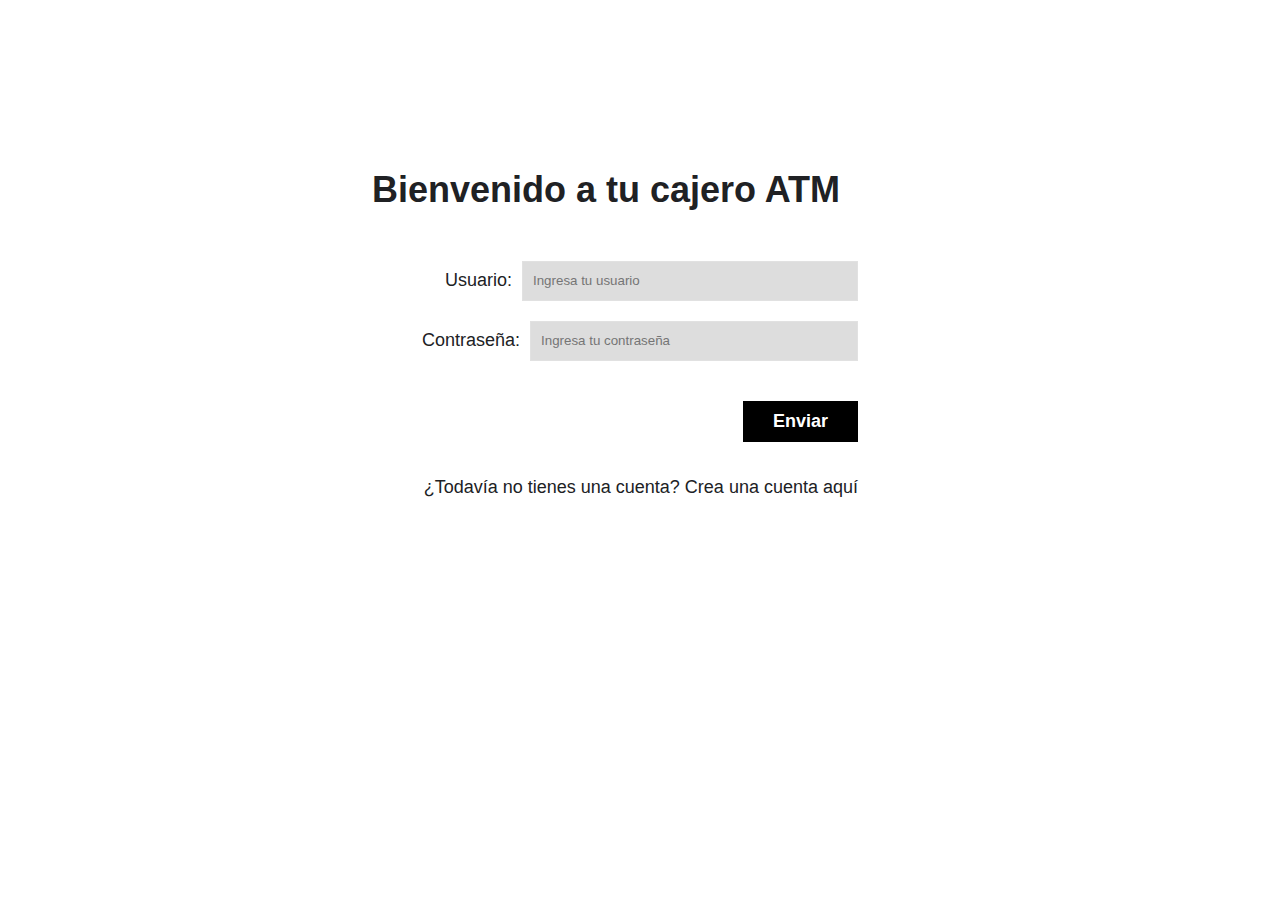
<file: index.html>
<!DOCTYPE html>
<html lang="en">

<head>
    <meta charset="UTF-8">
    <meta http-equiv="X-UA-Compatible" content="IE=edge">
    <meta name="viewport" content="width=device-width, initial-scale=1.0">
    <title>Cajero ATM</title>
    <link rel="icon" href="./img/logo-atm.png">
    <!-- CSS Puro -->
    <link rel="stylesheet" href="./css/style.css">
</head>

<body>
    <!-- Start Home -->
    <div class="container-main">
        <div class="container-form">
            <!-- Bloque del titulo del formulario -->
            <div class="container-title">
                <h1>Bienvenido a tu cajero ATM</h1>
            </div>
            <!-- Bloque del formulario (logearse) -->
            <form class="formulario" id="login">
                <div class="campo">
                    <label class="campo__label" for="usuario">Usuario:</label>
                    <input 
                        class="campo__field" 
                        type="text" 
                        placeholder="Ingresa tu usuario" 
                        id="usuario"
                        autocomplete="off"
                    >
                </div>
                <div class="campo">
                    <label class="campo__label" for="password">Contraseña:</label>
                    <input 
                        class="campo__field" 
                        type="password" 
                        placeholder="Ingresa tu contraseña" 
                        id="password"
                        autocomplete="off" 
                    >
                </div>
                <div class="campo campo-btn">
                    <input 
                        class="boton boton--primario" 
                        type="submit"  
                        value="Enviar">
                    </input>
                </div>
                <div class="campo campo-crear">
                    <p>¿Todavía no tienes una cuenta? 
                        <span>
                            <a href="./crear-cuenta.html">Crea una cuenta aquí</a>
                        </span>
                    </p>
                </div>
        </div>
    </div>
    <!-- JS -->
    <script src="./js/scripts.js"></script>
</body>

</html>
</file>
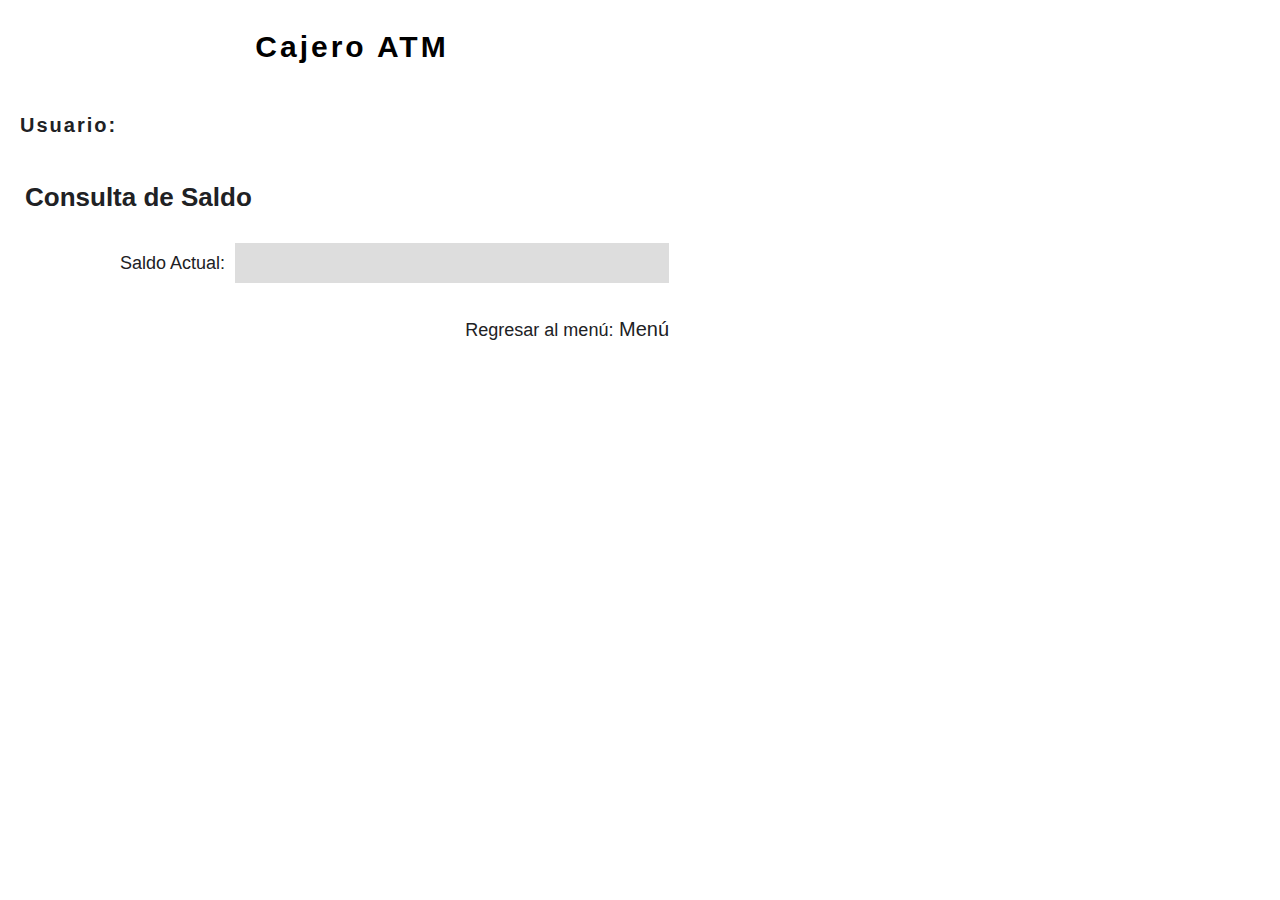
<file: consulta.html>
<!DOCTYPE html>
<html lang="en">

<head>
    <meta charset="UTF-8">
    <meta http-equiv="X-UA-Compatible" content="IE=edge">
    <meta name="viewport" content="width=device-width, initial-scale=1.0">
    <title>Cajero ATM</title>
    <link rel="icon" href="./img/logo-atm.png">
    <link rel="stylesheet" href="./css//style-funciones.css">
</head>

<body>
    <div class="container">
        <main class="container__main">
            <div class="contenedorLogo">
                <h1 class="logo">Cajero ATM</h1>
            </div>
            <div class="contanedorBienvenido">
                <h1 class="titulo">Usuario:
                    <span id="nombreUsuario"></span>
                </h1>
            </div>
            <div class="container-form">
                <!-- Bloque del titulo del formulario -->
                <div class="container-title">
                    <h1>Consulta de Saldo</h1>
                </div>
                <!-- Bloque del formulario -->
                <form class="formulario" id="consultarEfectivo">
                    <div class="campo">
                        <label class="campo__label" for="saldoActual">Saldo Actual:</label>
                        <input 
                            class="campo__field" 
                            type="text" 
                            id="saldoActual"
                            autocomplete="off"
                            disabled
                        >
                    </div>
                    <!-- <div class="campo campo-btn">
                        <input type="submit" value="Crear cuenta" class="boton">
                    </div> -->
                    <div class="campo campo-crear">
                        <p>Regresar al menú:<span>
                                <a href="./menu.html">Menú</a>
                            </span></p>
                    </div>
                </form>

        </main>
        <aside class="containerSidebar"></aside>
    </div>
    <script src="./js/scripts-consulta.js"></script>
</body>

</html>
</file>
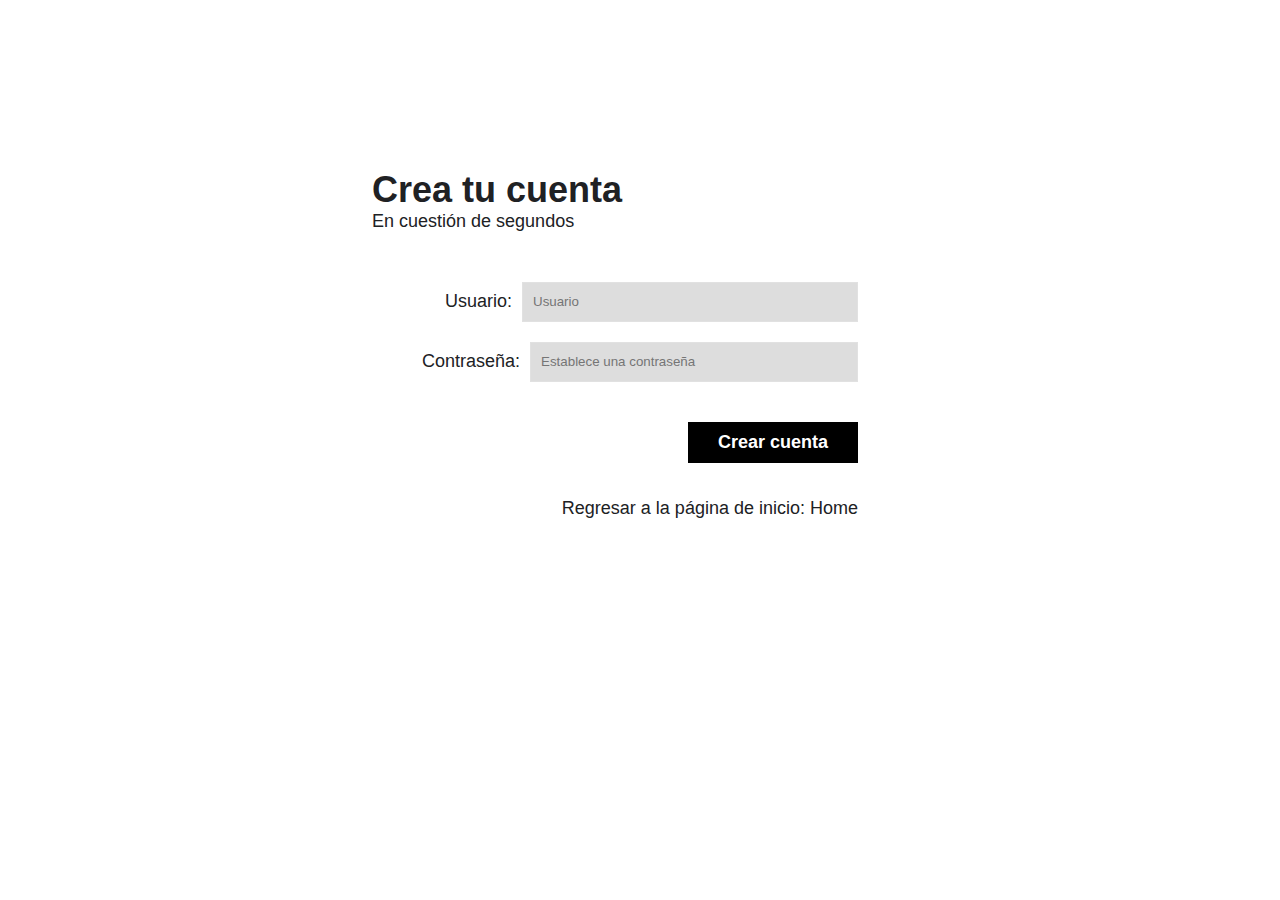
<file: crear-cuenta.html>
<!DOCTYPE html>
<html lang="en">

<head>
    <meta charset="UTF-8">
    <meta http-equiv="X-UA-Compatible" content="IE=edge">
    <meta name="viewport" content="width=device-width, initial-scale=1.0">
    <title>Cajero ATM</title>
    <link rel="icon" href="./img/logo-atm.png">
    <!-- CSS Puro -->
    <link rel="stylesheet" href="./css/style.css">
</head>

<body>
    <!-- Start Home -->
    <div class="container-main">
        <div class="container-form">
            <!-- Bloque del titulo del formulario -->
            <div class="container-title">
                <h1>Crea tu cuenta</h1>
                <span>En cuestión de segundos</span>
            </div>
            <!-- Bloque del formulario -->
            <form class="formulario" id="crearUsuario">
                <div class="campo">
                    <label class="campo__label" for="usuario">Usuario:</label>
                    <input 
                        class="campo__field" 
                        type="text" 
                        placeholder="Usuario" 
                        id="usuario"
                        autocomplete="off"   
                    >
                </div>
                <div class="campo">
                    <label class="campo__label" for="password">Contraseña:</label>
                    <input 
                        class="campo__field" 
                        type="password" 
                        placeholder="Establece una contraseña" 
                        id="password"
                        autocomplete="off" 
                    >
                </div>
                <div class="campo campo-btn">
                    <input 
                        type="submit" 
                        value="Crear cuenta" 
                        class="boton boton--primario">
                </div>
                <div class="campo campo-crear">
                    <p>Regresar a la página de inicio:<span>
                        <a href="./index.html">Home</a>
                    </span></p>
                </div>
           </form> 
        </div>
    </div>
    <!-- JS -->
    <script src="./js/scripts.js"></script>
</body>

</html>
</file>
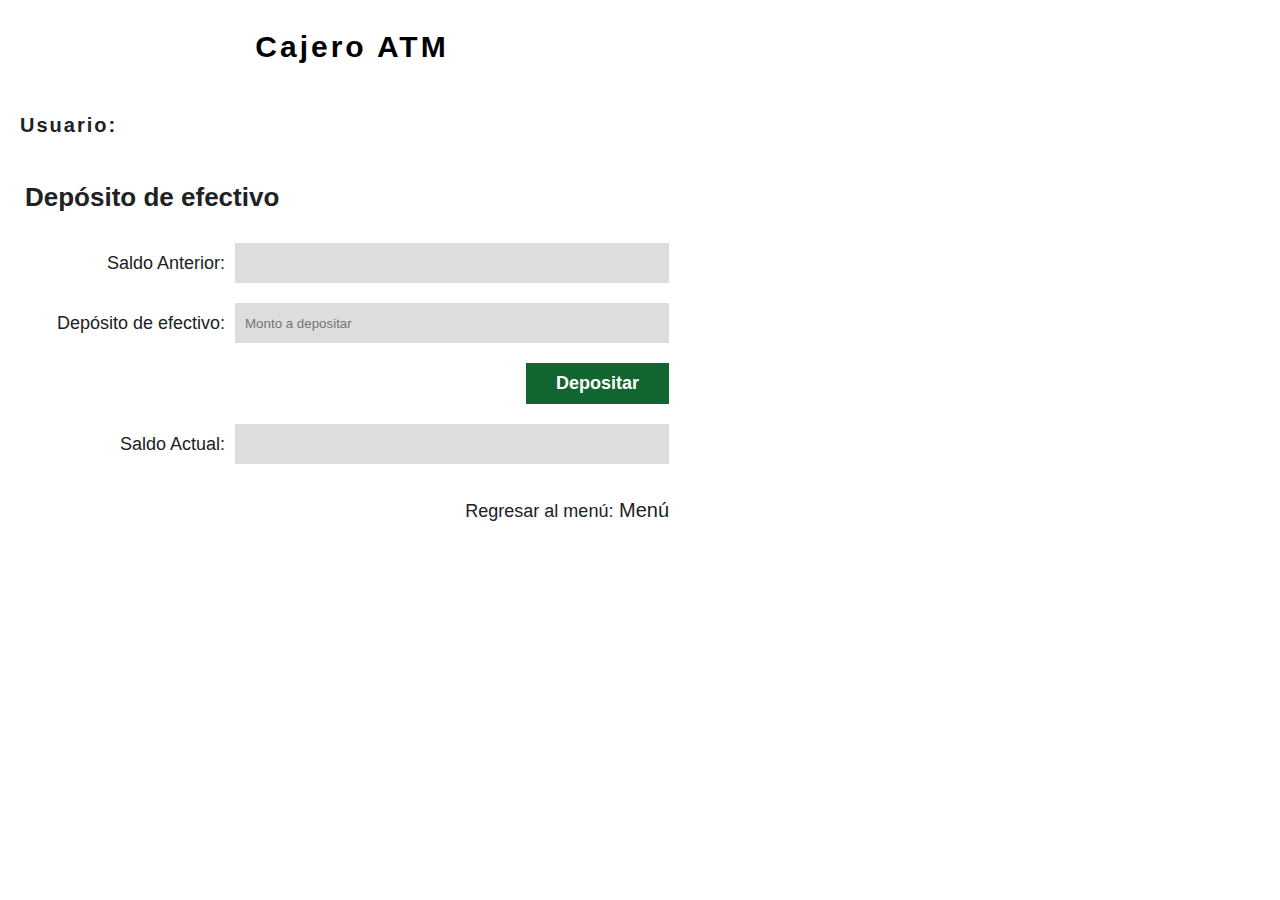
<file: deposito.html>
<!DOCTYPE html>
<html lang="en">

<head>
    <meta charset="UTF-8">
    <meta http-equiv="X-UA-Compatible" content="IE=edge">
    <meta name="viewport" content="width=device-width, initial-scale=1.0">
    <title>Cajero ATM</title>
    <link rel="icon" href="./img/logo-atm.png">
    <link rel="stylesheet" href="./css/style-funciones.css">
</head>

<body>
    <div class="container">
        <main class="container__main">
            <div class="contenedorLogo">
                <h1 class="logo">Cajero ATM</h1>
            </div>
            <div class="contanedorBienvenido">
                <h1 class="titulo">Usuario: 
                    <span id="nombreUsuario"></span>
                </h1>
            </div>
            <div class="container-form">
                <div class="container-title">
                    <h1>Depósito de efectivo</h1>
                </div>
                <!-- Bloque del formulario -->
                <form class="formulario" id="depositarEfectivo">
                    <div class="campo">
                        <label class="campo__label" for="saldoAnterior">Saldo Anterior:</label>
                        <input 
                            class="campo__field" 
                            type="text"  
                            id="saldoAnterior"
                            autocomplete="off"
                            disabled
                        >
                    </div>
                    <div class="campo">
                        <label class="campo__label" for="saldoDeposito">Depósito de efectivo:</label>
                        <input 
                            class="campo__field" 
                            type="text" 
                            placeholder="Monto a depositar"  
                            id="saldoDeposito"
                            autocomplete="off"

                        >
                    </div>
                    <div class="campo campo-btn">
                        <input type="submit" value="Depositar" class="boton" id="depositar">
                    </div>
                    <div class="campo">
                        <label class="campo__label" for="saldoActual">Saldo Actual:</label>
                        <input 
                            class="campo__field" 
                            type="text" 
                            id="saldoActual"
                            autocomplete="off"
                            disabled
                        >
                    </div>
                    <div class="campo campo-crear">
                        <p>Regresar al menú:<span>
                                <a href="./menu.html">Menú</a>
                            </span></p>
                    </div>
                </form>

        </main>
        <aside class="containerSidebar"></aside>
    </div>
    <script src="./js/scripts-deposito.js"></script>
</body>

</html>
</file>
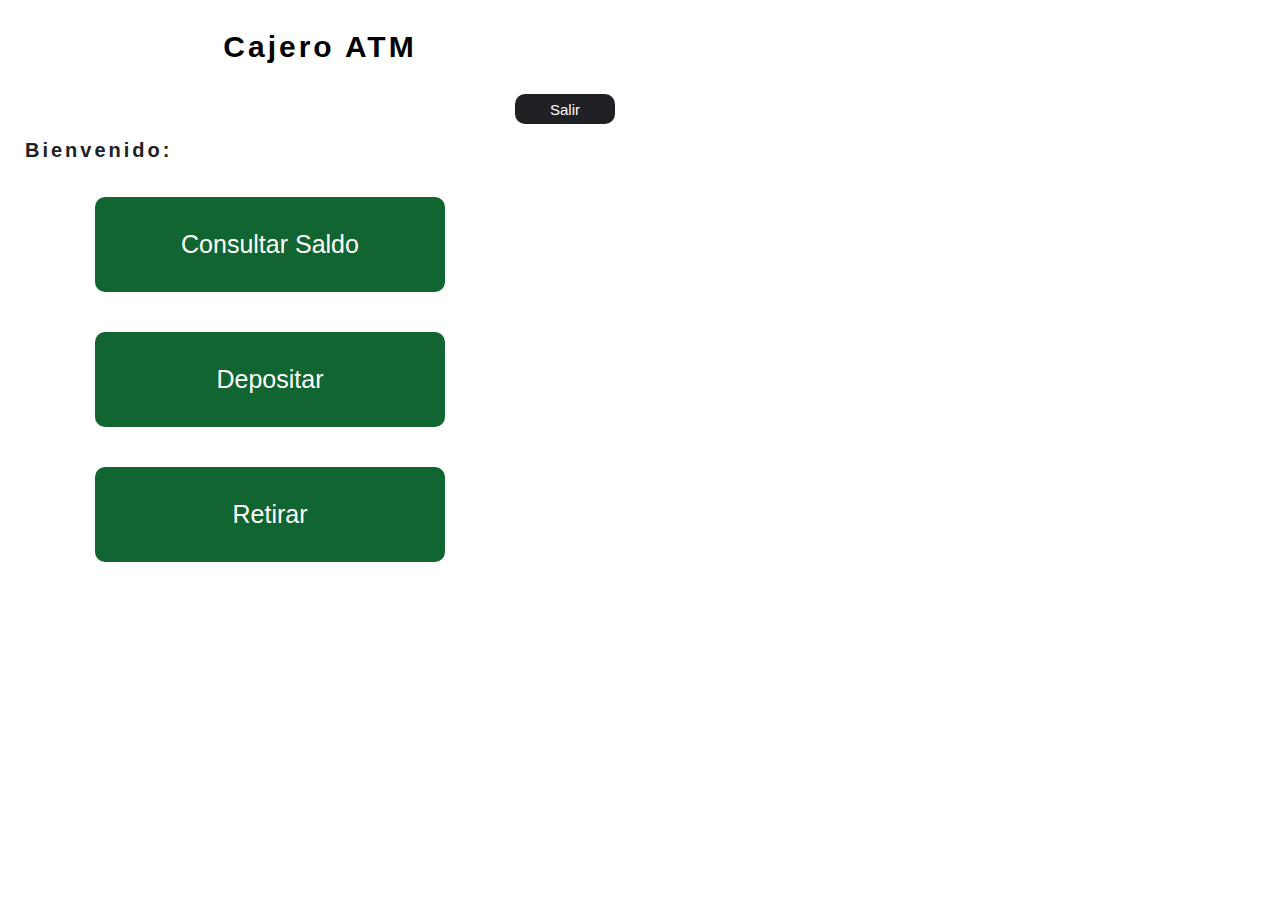
<file: menu.html>
<!DOCTYPE html>
<html lang="en">
<head>
    <meta charset="UTF-8">
    <meta http-equiv="X-UA-Compatible" content="IE=edge">
    <meta name="viewport" content="width=device-width, initial-scale=1.0">
    <title>Cajero ATM</title>
    <link rel="icon" href="./img/logo-atm.png">
    <!-- CSS Puro -->
    <link rel="stylesheet" href="./css/style-menu.css">
</head>

<body>
    <div class="container">
        <!-- Main -->
        <main class="container__main">
            <div class="contenedorLogo">
                <h1 class="logo">Cajero ATM</h1>
            </div>
            <div class="contenedor-boton">
                <button class="btn-salir" id="salir">Salir</button>
            </div>
            <div class="contanedorBienvenido">
                <h1 class="titulo">Bienvenido: 
                    <span id="nombreUsuario"></span>
                </h1>
            </div>
            <div class="contenedorBotones">
                <div class="consultar" id="consultar">
                    <button class="btn">Consultar Saldo</button>
                </div>
                <div class="depositar" id="depositar">
                    <button class="btn">Depositar</button>
                </div>
                <div class="retirar" id="retirar">
                    <button class="btn">Retirar</button>
                </div>
            </div>
        </main>
        <aside class="containerSidebar"></aside> 
    </div>
    <script src="./js/scripts-menu.js"></script>
</body>

</html>
</file>
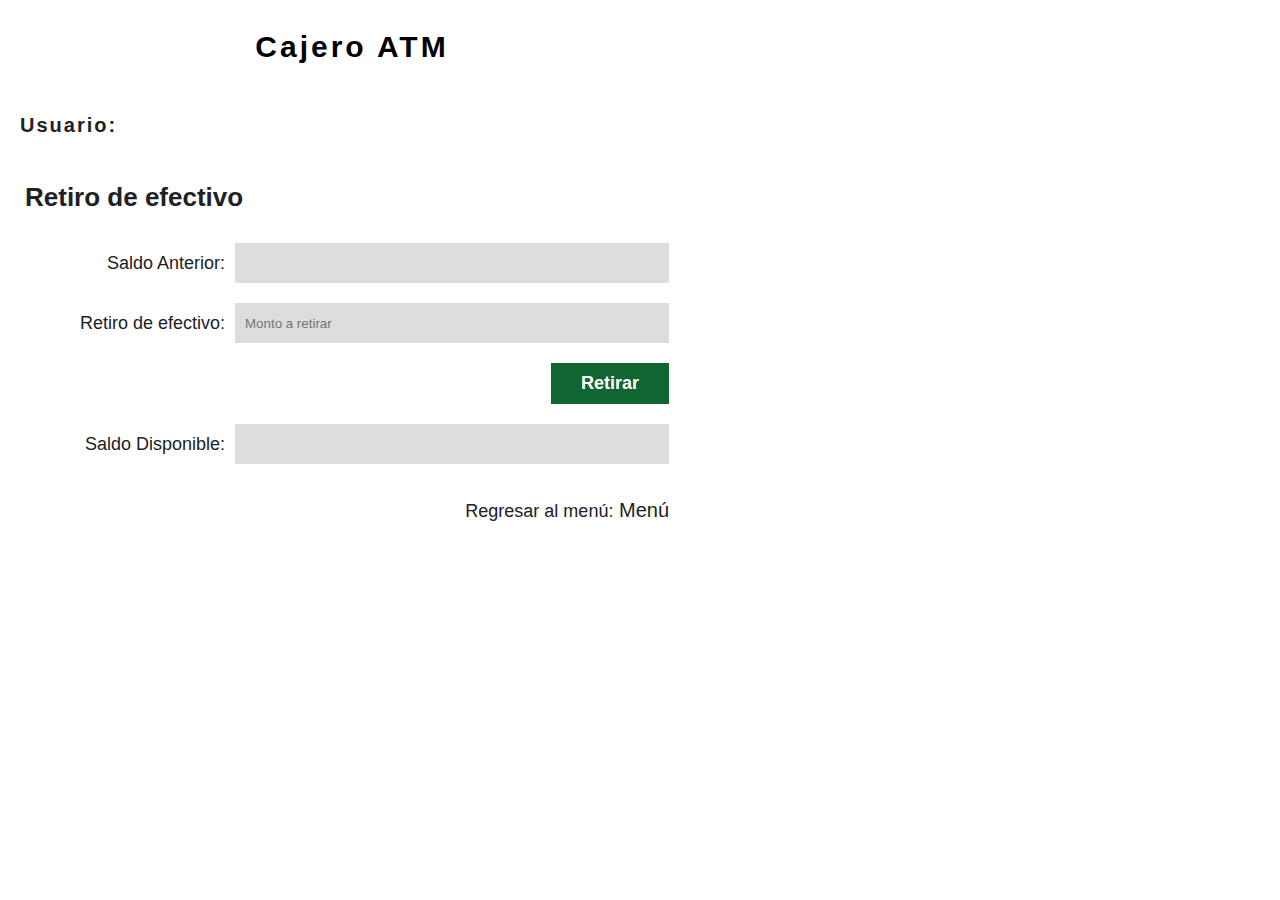
<file: retiro.html>
<!DOCTYPE html>
<html lang="en">

<head>
    <meta charset="UTF-8">
    <meta http-equiv="X-UA-Compatible" content="IE=edge">
    <meta name="viewport" content="width=device-width, initial-scale=1.0">
    <title>Cajero ATM</title>
    <link rel="icon" href="./img/logo-atm.png">
    <link rel="stylesheet" href="./css/style-funciones.css">
</head>

<body>
    <div class="container">
        <main class="container__main">
            <div class="contenedorLogo">
                <h1 class="logo">Cajero ATM</h1>
            </div>
            <div class="contanedorBienvenido">
                <h1 class="titulo">Usuario:
                    <span id="nombreUsuario"></span>
                </h1>
            </div>
            <div class="container-form">
                <!-- Bloque del titulo del formulario -->
                <div class="container-title">
                    <h1>Retiro de efectivo</h1>
                </div>
                <!-- Bloque del formulario -->
                <form class="formulario" id="retirarEfectivo">
                    <div class="campo">
                        <label class="campo__label" for="saldoAnterior">Saldo Anterior:</label>
                        <input 
                            class="campo__field" 
                            type="text" 
                            id="saldoAnterior"
                            autocomplete="off"
                            disabled
                        >
                    </div>
                    <div class="campo">
                        <label class="campo__label" for="saldoRetiro">Retiro de efectivo:</label>
                        <input 
                            class="campo__field" 
                            type="text" 
                            placeholder="Monto a retirar" 
                            id="saldoRetiro"
                            autocomplete="off"
                            
                        >
                    </div>
                    <div class="campo campo-btn">
                        <input 
                            type="submit" 
                            value="Retirar" 
                            class="boton"
                            id="retirar"
                        >
                    </div>
                    <div class="campo">
                        <label class="campo__label" for="saldoActual">Saldo Disponible:</label>
                        <input 
                            class="campo__field" 
                            type="text" 
                            id="saldoActual"
                            autocomplete="off"
                            disabled
                        >
                    </div>
                    <div class="campo campo-crear">
                        <p>Regresar al menú:<span>
                                <a href="./menu.html">Menú</a>
                            </span></p>
                    </div>
                </form>
        </main>
        <aside class="containerSidebar"></aside>
    </div>
    <script src="./js/scripts-retirar.js"></script>
</body>

</html>
</file>
<file: css/style.css>
:root {
    --fuente: 'Gill Sans', 'Gill Sans MT', Calibri, 'Trebuchet MS', sans-serif;
    --gris: #e1e1e1;
    --blanco: #ffffff;
    --negro: #000000;
}

* {
    margin: 0;
    padding: 0;
    box-sizing: border-box;
}

html {
    font-size: 62.5%; /* 1 rem = 10px */
}
body{
    font-family: var(--fuente);
}
/* Start section Buttoms */
.campo-btn{
    justify-content: flex-end;
}
.boton {
    display: block;
    color: var(--blanco);
    text-align: center;
    padding: 1rem 3rem;
    font-size: 1.8rem;
    font-weight: 700;
    margin-top: 2rem;
    border: none;
}
.boton:hover {
    cursor: pointer;
}
.boton--primario {
    background-color: var(--negro);
}
/* End section buttoms */


/*  Start Home  */
/* Estilo a todo el contenedor principal */
.container-main {
    background-image: url(https://images.pexels.com/photos/3943717/pexels-photo-3943717.jpeg?cs=srgb&dl=pexels-cottonbro-3943717.jpg&fm=jpg);
    background-size: cover;
    background-repeat: no-repeat;
    background-position: center center;

    width: 100vw;
    height: 100vh;
    display: flex;
    justify-content: center;
    align-items: center;
}

/* Estilo al bloque contenedor del formulario */
.container-form {
    background-color: var(--blanco);
    width: 45%;
    height: 67%;

    border-radius: 0.3rem;
    margin: 0.5rem;
    padding: 2rem;
    color: #202124;
    font-size: 1.8rem;

}

/* Estilo al bloque contenedor del titulo */
.container-title{
    margin: 1.5rem, 3rem;
    flex-basis: auto;
}
/*

/* Start Formulario: Inicio de sesión */
.formulario {
    padding: 5rem;
}
.campo {
    display: flex;
    margin-bottom: 2rem;
}
.campo__label {
    flex: 0 0 10rem;
    text-align: right;
    padding-right: 1rem;
    align-self: center;
}
.campo__field {
    flex: 1;
    border: 1px solid var(--gris);
    background-color: #DDDDDD;
    height: 4rem;
    padding-left: 1rem;
    flex-shrink: 1;
}
.campo-crear{
    justify-content: right;
    align-items:center;
    margin-top: 3.5rem;
}
/* Clases para alertas */
.error {
    background-color: #B20600;
    text-align: center;
    padding: 1rem;
    color: var(--blanco);
}
.correcto {
    background-color: #2a5e33;
    text-align: center;
    padding: 1rem;
    color: var(--blanco);
}
/* Barra lateral */
.aside {
    height: auto;
    margin: 0.5rem;
    background-image: url(https://images.pexels.com/photos/8554371/pexels-photo-8554371.jpeg?cs=srgb&dl=pexels-liliana-drew-8554371.jpg&fm=jpg);
    background-repeat: no-repeat;
    background-size: cover;
    border-radius: 0.3rem;
    background-position: center center;
}

a{
    text-decoration: none;
    color: #202124;
}
a:hover{
    color: #2a5e33;
    text-decoration: underline;
    cursor: pointer;
}
</file>
<file: css/style-funciones.css>
:root {
    --fuente: 'Gill Sans', 'Gill Sans MT', Calibri, 'Trebuchet MS', sans-serif;
}

* {
    margin: 0;
    padding: 0;
    box-sizing: border-box;
}

html {
    font-size: 62.5%; /* 1 rem = 10px */
}

body{
    font-family: var(--fuente);
}
.container{
    background-color: white; 
    display: flex;
}
.container__main{
    width: 55%;
    overflow: auto;
    justify-content: center;
    align-items: center;
}
.containerSidebar {
    width: 45%;
    height: 100vh;
    float: right;
    background-image: url(https://images.pexels.com/photos/8554371/pexels-photo-8554371.jpeg?cs=srgb&dl=pexels-liliana-drew-8554371.jpg&fm=jpg);
    background-size: cover;
    background-repeat: no-repeat;
    background-position: center center;
}
.contenedorLogo h1{
    margin: 3rem;
    justify-content: center;
    align-items: center;

    font-size: 3rem;
    font-weight: bold;
    text-align: center;
    letter-spacing: 3px;
}
.contanedorBienvenido h1{
    padding: 2rem;
    justify-content: flex-start;
    align-items: center;
    font-size: 2rem;
    color: #202124;
    letter-spacing: 2px;
}
.container-title{
    font-size: 1.3rem;
    padding-bottom: 2rem;
}
.container-form{
    border-radius: 0.3rem;
    margin: 0.5rem;
    padding: 2rem;
    color: #202124;
    font-size: 1.8rem;
}

.formulario {
    padding: 1rem;
}
.campo {
    display: flex;
    margin-bottom: 2rem;  
}

.campo__label {
    flex: 0 0 20rem;
    text-align: right;
    padding-right: 1rem;
    align-self: center;
    flex-shrink: 2;
}

.campo__field {
    flex: 1;
    border: 1px solid var(--gris);
    background-color: #DDDDDD;
    height: 4rem;
    padding-left: 1rem;
}
.campo-crear{
    justify-content: right;
    align-items:center;
    margin-top: 3.5rem;
}
.campo-btn{
    margin-top: 2rem;
    justify-content: right;
    align-items: center;
}
.boton { 
    display: block;
    color: white;
    text-align: center;
    font-size: 1.8rem;
    font-weight: 700;
    border: none; 
    padding: 1rem 3rem;
    background-color: #116530;
}
.boton:hover{
    cursor: pointer;
    background-color: #B22727;
    color: white;
}
a{
    text-decoration: none;
    color: #202124;
}
a:hover{
    color: #116530;
    text-decoration: underline;
}
span{
    font-size: 2rem ;
    color: #202124;
    font-weight: lighter;
}
/* Clases para alertas */
.error {
    background-color: #B20600;
    text-align: center;
    padding: 1rem;
    color: white;
}
.correcto {
    background-color: #2a5e33;
    text-align: center;
    padding: 1rem;
    color: white;
}
</file>
<file: css/style-menu.css>
:root {
    --fuente: 'Gill Sans', 'Gill Sans MT', Calibri, 'Trebuchet MS', sans-serif;
}

* {
    margin: 0;
    padding: 0;
    box-sizing: border-box;
}

html {
    font-size: 62.5%; /* 1 rem = 10px */
}

body{
    font-family: var(--fuente);
}
.container{
    background-color: white; 
    display: flex;
}
.container__main{
    width: 50%;
    /* overflow: auto; */
}
.containerSidebar {
    width: 50%;
    height: 100vh;
    background-image: url(https://images.pexels.com/photos/8554371/pexels-photo-8554371.jpeg?cs=srgb&dl=pexels-liliana-drew-8554371.jpg&fm=jpg);
    background-size: cover;
    background-repeat: no-repeat;
    background-position: center center;
}
.contenedorLogo h1{
    margin: 3rem;
    justify-content: center;
    align-items: center;
    display: flex;

    font-size: 3rem;
    font-weight: bold;
    text-align: center;
    letter-spacing: 3px;
}
.contenedor-boton{
    display: flex;
    justify-content: right;
    align-items: center;
    margin-right: 2.5rem;
}
.btn-salir{
    height: 3rem;
    width: 10rem;
    font-size: 1.5rem;
    text-align: center;
    background-color: #202124;
    color: white;
    border-radius: 1rem;
    border: none; 
}
.btn-salir:hover{
    cursor: pointer;
    background-color: #B22727;
}

.contanedorBienvenido h1{
    padding: 1.5rem 2.5rem;
    justify-content: flex-start;
    letter-spacing: 3px;
    color: #202124;
}
.contenedorBotones{
    flex-direction: column;  
    justify-content: center;
    align-items: center;
    margin-left: 7.5rem;
}
.btn{
    margin: 2rem;
    height: 9.5rem;
    width: 35rem;
    font-size: 2.5rem;
    text-align: center;
    background-color: #116530;
    color: white;
    border-radius: 1rem;
    border: none;
}
.btn:hover{
    cursor: pointer;
    background-color: #B22727;
}

.campo-inicio {
    margin-top: 2rem;  
    text-align: right;
    padding-right: 1.5rem;
    flex-shrink: 2;
    font-size: 2rem;
}
a{
    text-decoration: none;
    color: #202124;
}
a:hover{
    color: #2a5e33;
    text-decoration: underline;
}
span{
    font-size: 2rem ;
    color: #202124;
    font-weight: lighter;
}
</file>
